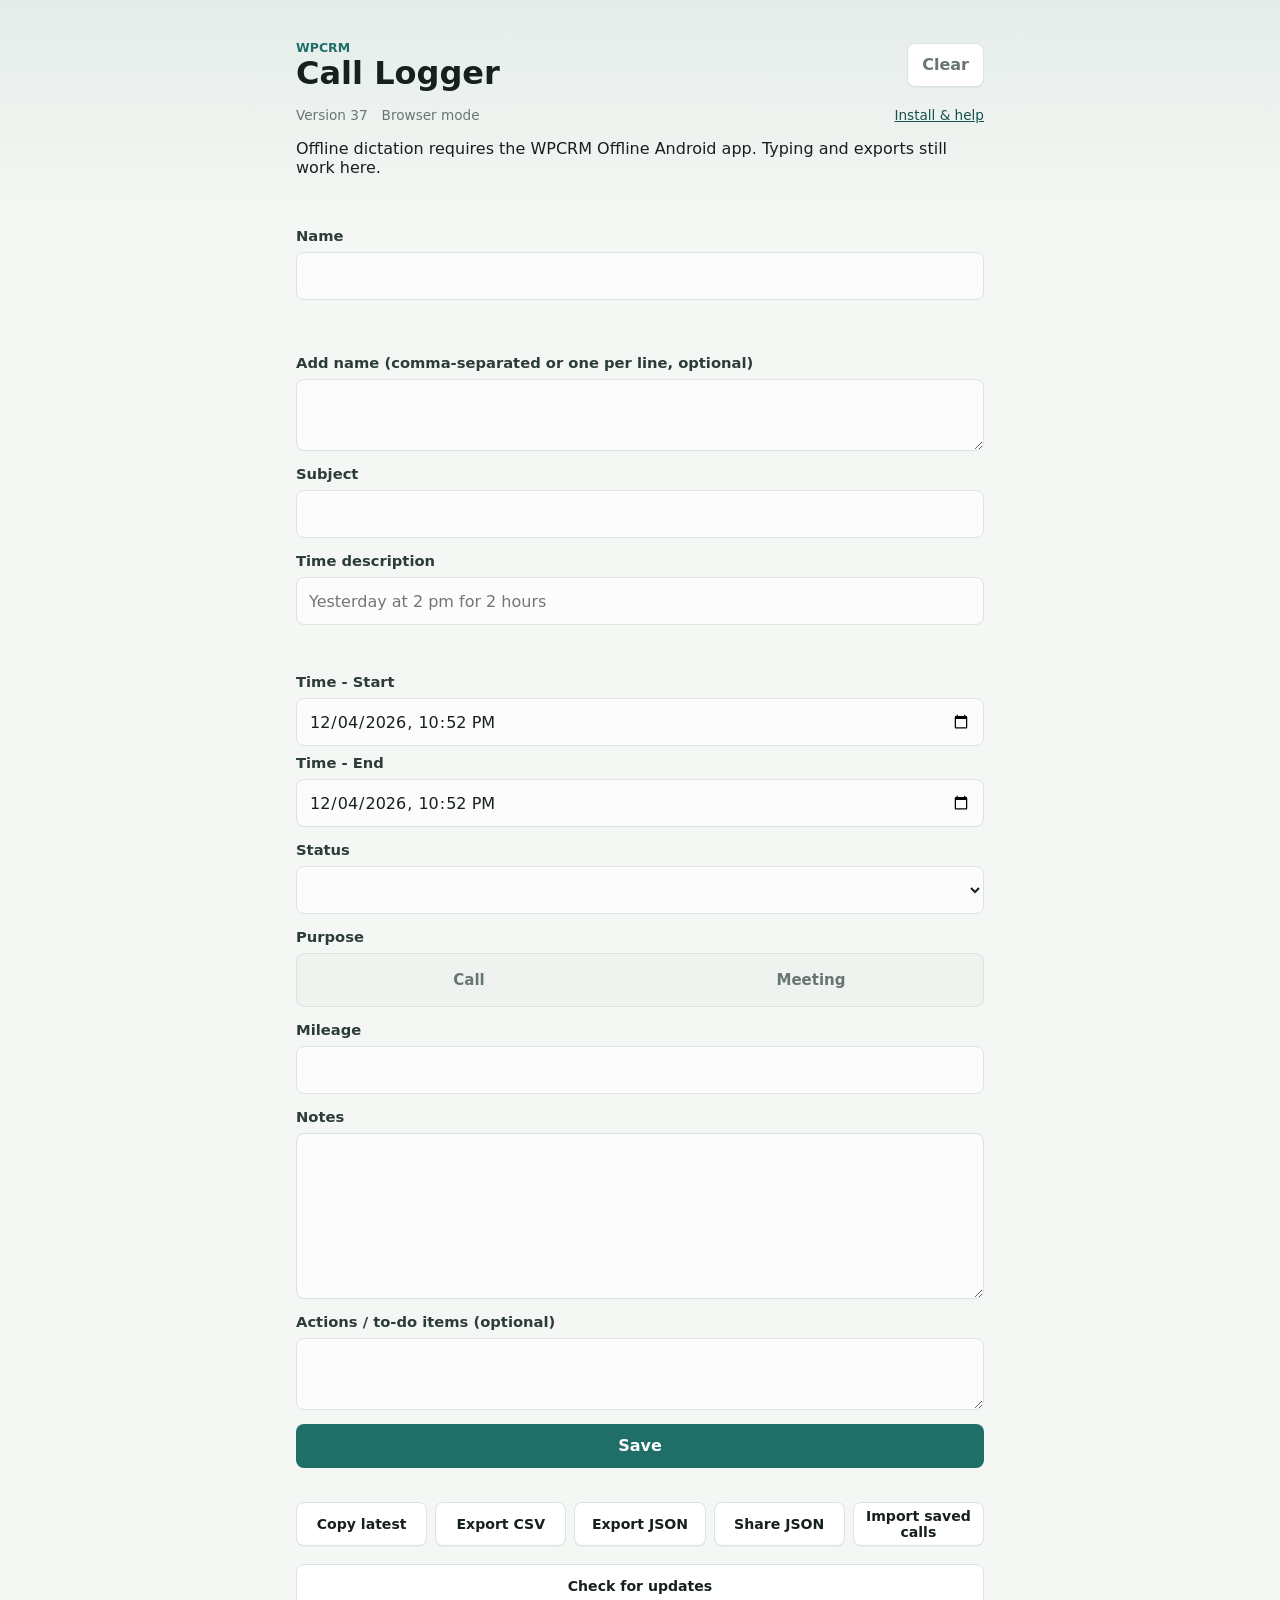
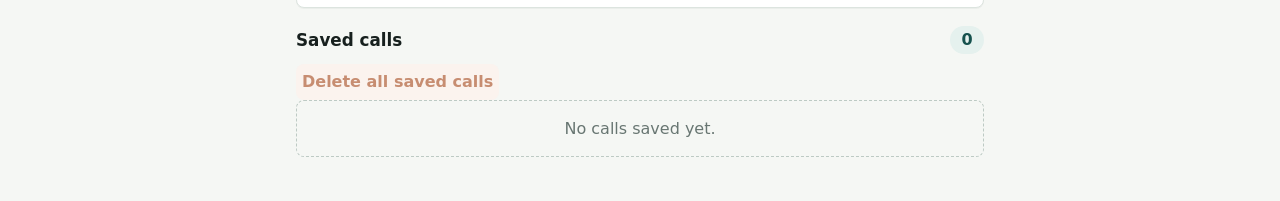
<file: index.html>
<!doctype html>
<html lang="en">
  <head>
    <meta charset="utf-8">
    <meta name="app-version" content="37">
    <meta name="viewport" content="width=device-width, initial-scale=1, viewport-fit=cover">
    <meta name="theme-color" content="#1f6f68">
    <meta name="apple-mobile-web-app-capable" content="yes">
    <meta name="apple-mobile-web-app-title" content="WPCRM Calls">
    <meta name="apple-mobile-web-app-status-bar-style" content="default">
    <title>WPCRM Call Logger</title>
    <link rel="manifest" href="manifest.webmanifest?v=37">
    <link rel="apple-touch-icon" href="icon-192.png">
    <link rel="icon" href="icon.svg" type="image/svg+xml">
    <link rel="stylesheet" href="styles.css?v=37">
  </head>
  <body>
    <main class="app-shell">
      <header class="app-header">
        <div>
          <p class="eyebrow">WPCRM</p>
          <h1>Call Logger</h1>
        </div>
        <button class="icon-button" id="reset-form" type="button" aria-label="Clear form" title="Clear form">
          <span aria-hidden="true">Clear</span>
        </button>
      </header>
      <div class="app-status"><span>Version 37</span><span id="connection-status" role="status"></span><a id="open-setup" href="#setup">Install &amp; help</a></div>
      <section id="setup-view" hidden aria-labelledby="setup-heading">
        <button id="close-setup" type="button" style="border:2px solid #1f6f68;padding:12px;min-height:44px">Back to call</button>
        <h2 id="setup-heading" tabindex="-1">Install &amp; Help</h2>
        <h3>Contact list (optional)</h3>
        <div class="toolbar"><button type="button" id="import-contacts">Import contacts</button><button type="button" id="export-contacts">Export contacts</button><button type="button" id="clear-contacts">Remove contact list</button></div>
        <input type="file" id="contacts-file" accept=".csv,.txt,.json" hidden>
        <p id="contacts-status" role="status">No contact list imported (optional).</p>
        <a href="START-HERE.html" target="_blank" rel="noopener">Open installation instructions</a>
      </section>
      <div id="call-view">
      <div id="storage-warning" role="alert" hidden>Saved calls could not be read. Saving is blocked to protect the original data. <button type="button" id="recover-storage">Download recovery copy</button></div>

      <p id="voice-status" role="status" aria-live="polite">Ready</p>

      <form id="call-form" class="entry-form" autocomplete="off">
        <input id="dictate-on-tap" type="checkbox" hidden disabled aria-hidden="true">
        <section class="field-block">
          <datalist id="contact-options"></datalist>
        </section>
        <section class="field-block">
          <label for="contact-name">Name</label>
          <input id="contact-name" name="contactName" type="text" autocomplete="off" list="contact-options" required>
          <p id="contact-match" role="status"></p>
        </section>

        <section class="field-block" id="additional-contacts-field">
          <label for="additional-contacts">Add name (comma-separated or one per line, optional)</label>
          <textarea id="additional-contacts" name="additionalContacts" rows="2"></textarea>
        </section>

        <section class="field-block">
          <label for="appointment-subject">Subject</label>
          <input id="appointment-subject" name="appointmentSubject" type="text" required>
        </section>

        <section class="field-block">
          <label for="time-phrase">Time description</label>
          <input id="time-phrase" type="text" placeholder="Yesterday at 2 pm for 2 hours">
          <p id="time-phrase-status" role="status"></p>
          <label for="appointment-datetime">Time - Start</label>
          <input id="appointment-datetime" name="appointmentDatetime" type="datetime-local" required>
          <label for="appointment-end-datetime">Time - End</label>
          <input id="appointment-end-datetime" name="appointmentEndDatetime" type="datetime-local" required>
        </section>
        <section class="field-block">
          <label for="appointment-status">Status</label>
          <select id="appointment-status" name="appointmentStatus" required><option value=""></option><option value="Open">Open</option><option value="Completed">Completed</option></select>
        </section>
        <section class="field-block">
          <span class="label">Purpose</span>
          <div class="segmented-control" role="radiogroup" aria-label="Appointment type">
            <label>
              <input type="radio" name="appointmentType" value="Decision-Maker Conference Call" required>
              <span>Call</span>
            </label>
            <label>
              <input type="radio" name="appointmentType" value="Decision-Maker Meeting">
              <span>Meeting</span>
            </label>
          </div>
        </section>

        <section class="field-block mileage-field" id="mileage-field">
          <label for="mileage">Mileage</label>
          <input id="mileage" name="mileage" type="number" min="0" step="0.1" inputmode="decimal" required>
        </section>

        <section class="field-block">
          <label for="appointment-notes">Notes</label>
          <textarea id="appointment-notes" name="appointmentNotes" rows="6" required></textarea>
        </section>
        <section class="field-block">
          <label for="actions">Actions / to-do items (optional)</label>
          <textarea id="actions" name="actions" rows="2"></textarea>
        </section>
        <button class="primary-button" id="save-call" type="submit">Save</button>
      </form>

      <section class="toolbar" aria-label="Saved call tools">
        <button type="button" id="copy-latest">Copy latest</button>
        <button type="button" id="export-csv">Export CSV</button>
        <button type="button" id="export-json">Export JSON</button>
        <button type="button" id="share-json">Share JSON</button>
        <button type="button" id="import-json">Import saved calls</button>
        <input type="file" id="import-file" accept=".json,application/json" hidden>
      </section>
      <p id="share-status" role="status" hidden></p>
      <p id="update-status" role="status" aria-live="polite"></p>
      <footer class="toolbar"><button type="button" id="install-app" hidden>Install app</button><button type="button" id="check-update">Check for updates</button><button type="button" id="reload-app" hidden>Reload update</button></footer>

      <section class="history-section">
        <div class="section-heading">
          <h2>Saved calls</h2>
          <span id="entry-count">0</span>
        </div>
        <button type="button" id="delete-all-calls" class="delete-button" disabled>Delete all saved calls</button>
        <div id="empty-state" class="empty-state">No calls saved yet.</div>
        <ol id="call-list" class="call-list"></ol>
      </section>
      </div>
    </main>

    <div id="toast" class="toast" role="status" aria-live="polite"></div>
    <aside id="field-microphone" class="field-microphone" hidden aria-label="Field microphone">
      <span id="field-microphone-status" role="status" aria-live="polite"></span>
      <button type="button" id="stop-field-microphone">Stop</button>
    </aside>

    <script src="papaparse.min.js" defer></script>
    <script src="time-phrase.js?v=37" defer></script>
    <script src="app.js?v=37" defer></script>
    <script src="entry-tools.js?v=37" defer></script>
    <script src="field-dictation.js?v=37" defer></script>
    <script src="contact-settings.js?v=37" defer></script>
  </body>
</html>
</file>
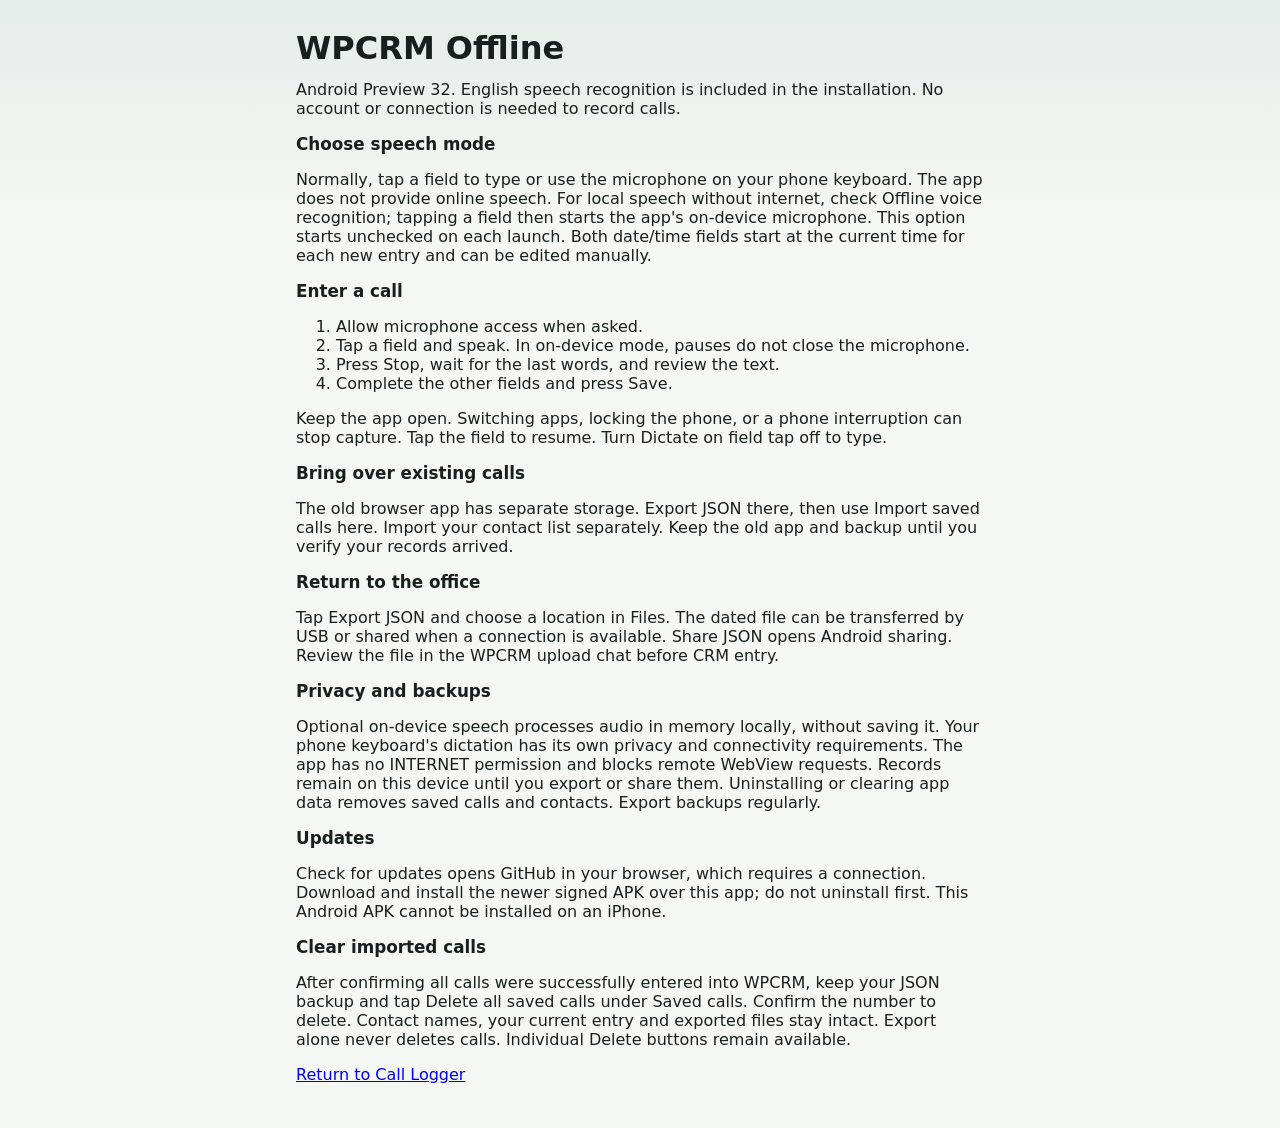
<file: android-guide.html>
<!doctype html>
<html lang="en"><head><meta charset="utf-8"><meta name="viewport" content="width=device-width, initial-scale=1"><title>WPCRM Offline Help</title><link rel="stylesheet" href="styles.css"></head>
<body><main class="app-shell"><h1>WPCRM Offline</h1><p>Android Preview 32. English speech recognition is included in the installation. No account or connection is needed to record calls.</p>
<h2>Choose speech mode</h2><p>Normally, tap a field to type or use the microphone on your phone keyboard. The app does not provide online speech. For local speech without internet, check Offline voice recognition; tapping a field then starts the app's on-device microphone. This option starts unchecked on each launch. Both date/time fields start at the current time for each new entry and can be edited manually.</p>
<h2>Enter a call</h2><ol><li>Allow microphone access when asked.</li><li>Tap a field and speak. In on-device mode, pauses do not close the microphone.</li><li>Press Stop, wait for the last words, and review the text.</li><li>Complete the other fields and press Save.</li></ol>
<p>Keep the app open. Switching apps, locking the phone, or a phone interruption can stop capture. Tap the field to resume. Turn Dictate on field tap off to type.</p>
<h2>Bring over existing calls</h2><p>The old browser app has separate storage. Export JSON there, then use Import saved calls here. Import your contact list separately. Keep the old app and backup until you verify your records arrived.</p>
<h2>Return to the office</h2><p>Tap Export JSON and choose a location in Files. The dated file can be transferred by USB or shared when a connection is available. Share JSON opens Android sharing. Review the file in the WPCRM upload chat before CRM entry.</p>
<h2>Privacy and backups</h2><p>Optional on-device speech processes audio in memory locally, without saving it. Your phone keyboard's dictation has its own privacy and connectivity requirements. The app has no INTERNET permission and blocks remote WebView requests. Records remain on this device until you export or share them. Uninstalling or clearing app data removes saved calls and contacts. Export backups regularly.</p>
<h2>Updates</h2><p>Check for updates opens GitHub in your browser, which requires a connection. Download and install the newer signed APK over this app; do not uninstall first. This Android APK cannot be installed on an iPhone.</p>
<h2>Clear imported calls</h2><p>After confirming all calls were successfully entered into WPCRM, keep your JSON backup and tap Delete all saved calls under Saved calls. Confirm the number to delete. Contact names, your current entry and exported files stay intact. Export alone never deletes calls. Individual Delete buttons remain available.</p>
<p><a href="index.html">Return to Call Logger</a></p></main></body></html>
</file>
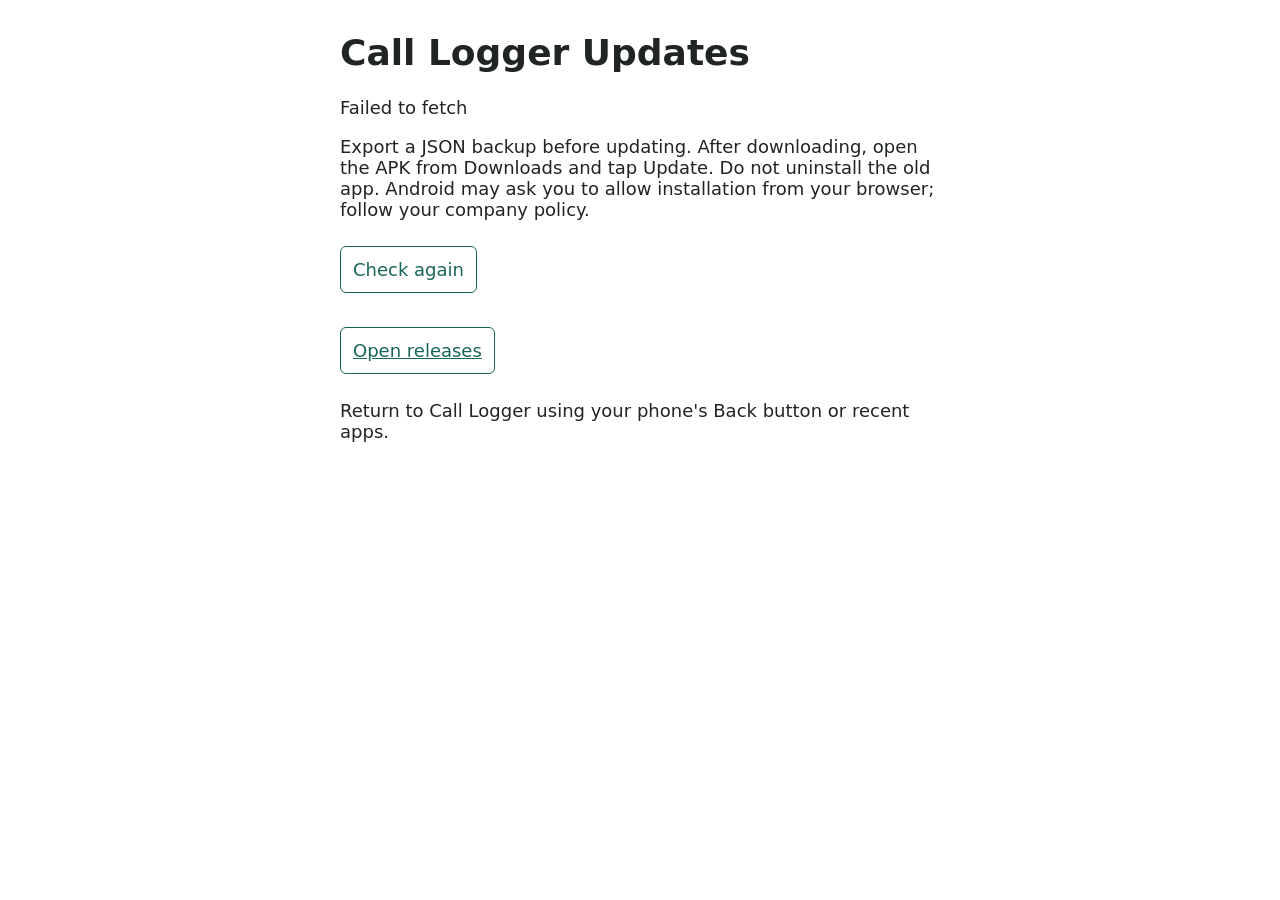
<file: android-updates.html>
<!doctype html>
<html lang="en"><head><meta charset="utf-8"><meta name="viewport" content="width=device-width,initial-scale=1"><title>Call Logger Android Updates</title>
<style>[hidden]{display:none!important}body{font:18px system-ui;margin:32px auto;padding:0 20px;max-width:600px;color:#202524}a,button{display:inline-block;padding:12px;margin:8px 0;border:1px solid #18655a;border-radius:6px;background:white;color:#18655a;font:inherit}button:disabled{opacity:.5}</style></head>
<body><h1>Call Logger Updates</h1><p id="status" role="status">Checking GitHub...</p><a id="download" hidden>Download update</a><p>Export a JSON backup before updating. After downloading, open the APK from Downloads and tap Update. Do not uninstall the old app. Android may ask you to allow installation from your browser; follow your company policy.</p><button id="retry">Check again</button><p><a href="https://github.com/thebaumeister-rgb/wpcrm-call-logger/releases">Open releases</a></p><p>Return to Call Logger using your phone's Back button or recent apps.</p>
<script src="android-updates.js"></script></body></html>
</file>
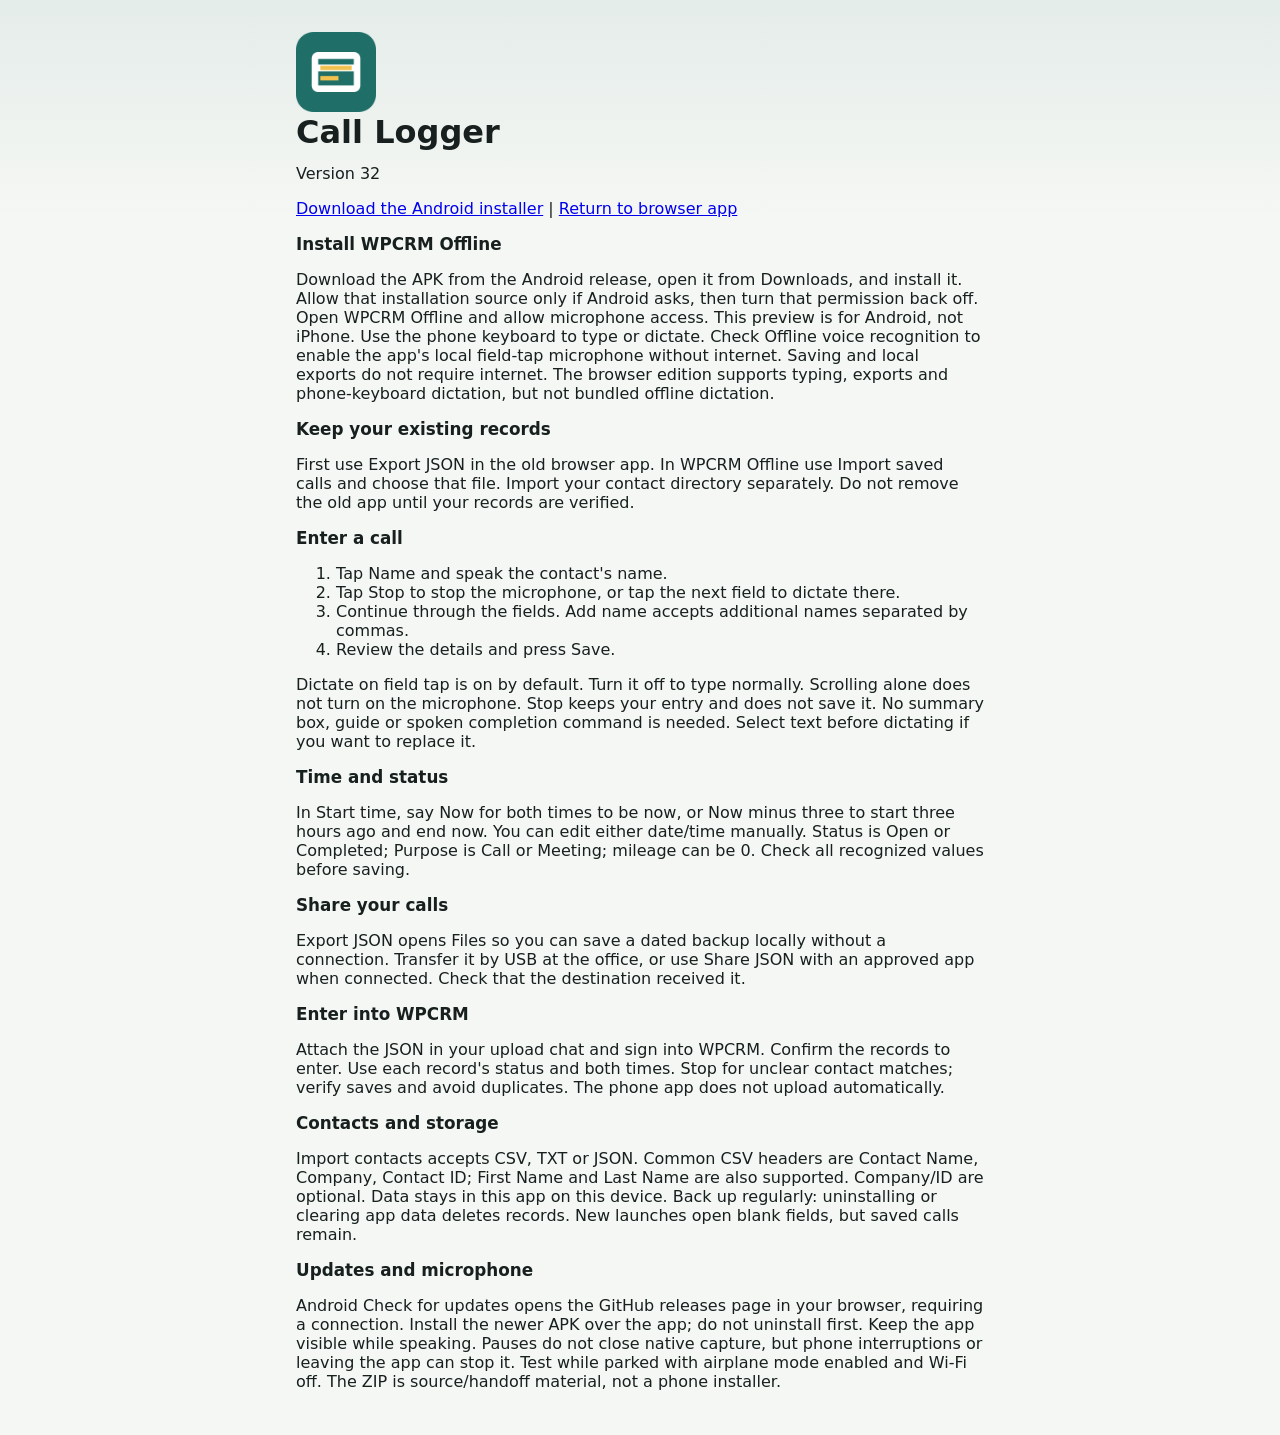
<file: START-HERE.html>
<!doctype html>
<html lang="en"><head><meta charset="utf-8"><meta name="viewport" content="width=device-width, initial-scale=1"><title>Call Logger | Coworker guide</title><link rel="stylesheet" href="styles.css?v=32"></head>
<body><main class="app-shell">
<img src="icon-192.png" width="80" height="80" alt="Call Logger icon"><h1>Call Logger</h1><p>Version 32</p>
<p><a href="https://github.com/thebaumeister-rgb/wpcrm-call-logger/releases">Download the Android installer</a> | <a href="index.html">Return to browser app</a></p>
<h2>Install WPCRM Offline</h2><p>Download the APK from the Android release, open it from Downloads, and install it. Allow that installation source only if Android asks, then turn that permission back off. Open WPCRM Offline and allow microphone access. This preview is for Android, not iPhone. Use the phone keyboard to type or dictate. Check Offline voice recognition to enable the app's local field-tap microphone without internet. Saving and local exports do not require internet. The browser edition supports typing, exports and phone-keyboard dictation, but not bundled offline dictation.</p>
<h2>Keep your existing records</h2><p>First use Export JSON in the old browser app. In WPCRM Offline use Import saved calls and choose that file. Import your contact directory separately. Do not remove the old app until your records are verified.</p>
<h2>Enter a call</h2><ol><li>Tap Name and speak the contact's name.</li><li>Tap Stop to stop the microphone, or tap the next field to dictate there.</li><li>Continue through the fields. Add name accepts additional names separated by commas.</li><li>Review the details and press Save.</li></ol>
<p>Dictate on field tap is on by default. Turn it off to type normally. Scrolling alone does not turn on the microphone. Stop keeps your entry and does not save it. No summary box, guide or spoken completion command is needed. Select text before dictating if you want to replace it.</p>
<h2>Time and status</h2><p>In Start time, say Now for both times to be now, or Now minus three to start three hours ago and end now. You can edit either date/time manually. Status is Open or Completed; Purpose is Call or Meeting; mileage can be 0. Check all recognized values before saving.</p>
<h2>Share your calls</h2><p>Export JSON opens Files so you can save a dated backup locally without a connection. Transfer it by USB at the office, or use Share JSON with an approved app when connected. Check that the destination received it.</p>
<h2>Enter into WPCRM</h2><p>Attach the JSON in your upload chat and sign into WPCRM. Confirm the records to enter. Use each record's status and both times. Stop for unclear contact matches; verify saves and avoid duplicates. The phone app does not upload automatically.</p>
<h2>Contacts and storage</h2><p>Import contacts accepts CSV, TXT or JSON. Common CSV headers are Contact Name, Company, Contact ID; First Name and Last Name are also supported. Company/ID are optional. Data stays in this app on this device. Back up regularly: uninstalling or clearing app data deletes records. New launches open blank fields, but saved calls remain.</p>
<h2>Updates and microphone</h2><p>Android Check for updates opens the GitHub releases page in your browser, requiring a connection. Install the newer APK over the app; do not uninstall first. Keep the app visible while speaking. Pauses do not close native capture, but phone interruptions or leaving the app can stop it. Test while parked with airplane mode enabled and Wi-Fi off. The ZIP is source/handoff material, not a phone installer.</p>
</main></body></html>
</file>
<file: styles.css>
:root {
  color-scheme: light;
  font-family: Inter, ui-sans-serif, system-ui, -apple-system, BlinkMacSystemFont, "Segoe UI", sans-serif;
  --background: #f5f7f4;
  --surface: #ffffff;
  --ink: #17201e;
  --muted: #687672;
  --line: #dce4df;
  --accent: #1f6f68;
  --accent-dark: #15514d;
  --accent-soft: #e5f1ee;
  --warn: #a9471b;
  --shadow: 0 16px 40px rgba(31, 61, 54, 0.12);
}

* {
  box-sizing: border-box;
}

[hidden] {
  display: none !important;
}

.is-hidden {
  display: none !important;
}

html {
  min-height: 100%;
}

body {
  min-height: 100%;
  margin: 0;
  background:
    linear-gradient(180deg, rgba(31, 111, 104, 0.08), rgba(31, 111, 104, 0) 220px),
    var(--background);
  color: var(--ink);
}

button,
input,
select,
textarea {
  font: inherit;
}

button {
  min-height: 44px;
  border: 0;
  cursor: pointer;
}

.field-dictation-setting { display: flex; gap: 10px; align-items: center; min-height: 44px; }
.field-dictation-setting input { width: 22px; height: 22px; }
.field-microphone { position: fixed; bottom: var(--mic-bottom, 12px); left: 12px; right: 12px; margin: 0 auto; max-width: 520px; z-index: 20; background: #fff; color: #172b29; border: 2px solid #1f6f68; border-radius: 8px; padding: 12px; display: flex; align-items: center; gap: 12px; box-shadow: 0 3px 16px #0003; }
.field-microphone span { flex: 1; min-width: 0; overflow-wrap: anywhere; }
.field-microphone button { background: #a22d27; color: white; min-width: 72px; border-radius: 4px; }
body.field-mic-active { padding-bottom: 120px; }

.app-shell {
  width: min(100%, 720px);
  min-height: 100vh;
  margin: 0 auto;
  padding: max(18px, env(safe-area-inset-top)) 16px max(28px, env(safe-area-inset-bottom));
}

.app-header {
  display: flex;
  align-items: center;
  justify-content: space-between;
  gap: 16px;
  padding: 8px 0 18px;
}

.eyebrow {
  margin: 0 0 2px;
  color: var(--accent);
  font-size: 0.78rem;
  font-weight: 800;
  letter-spacing: 0;
  text-transform: uppercase;
}

h1,
h2 {
  margin: 0;
  letter-spacing: 0;
}

h1 {
  font-size: 2rem;
  line-height: 1;
}

h2 {
  font-size: 1.05rem;
}

.icon-button,
.toolbar button {
  border: 1px solid var(--line);
  border-radius: 8px;
  background: var(--surface);
  color: var(--ink);
  box-shadow: 0 1px 0 rgba(18, 35, 32, 0.04);
}

.icon-button {
  min-width: 72px;
  padding: 0 14px;
  color: var(--muted);
  font-weight: 700;
}

.voice-panel {
  display: grid;
  grid-template-columns: 1fr auto;
  gap: 12px;
  align-items: center;
  margin-bottom: 14px;
  border-bottom: 1px solid var(--line);
  padding: 14px 0;
}

.voice-panel p {
  margin: 4px 0 0;
  color: var(--muted);
  line-height: 1.35;
}

.voice-button {
  min-width: 112px;
  border-radius: 8px;
  background: #f2c14e;
  color: #1f241c;
  font-weight: 850;
}

.voice-button:disabled {
  opacity: 0.72;
}

.entry-form {
  display: grid;
  gap: 14px;
  padding: 16px 0;
}

.field-block {
  display: grid;
  gap: 8px;
}

label,
.label {
  color: #2c3c38;
  font-size: 0.92rem;
  font-weight: 750;
}

input[type="text"],
input[type="datetime-local"],
input[type="number"],
select,
textarea {
  width: 100%;
  min-height: 48px;
  border: 1px solid var(--line);
  border-radius: 8px;
  background: #fbfcfb;
  color: var(--ink);
  outline: none;
  padding: 12px;
}

textarea {
  resize: vertical;
  line-height: 1.45;
}

input:focus,
textarea:focus {
  border-color: var(--accent);
  box-shadow: 0 0 0 3px rgba(31, 111, 104, 0.16);
}

.segmented-control {
  display: grid;
  grid-template-columns: 1fr 1fr;
  gap: 6px;
  padding: 4px;
  border: 1px solid var(--line);
  border-radius: 8px;
  background: #eef3f0;
}

.segmented-control label {
  min-width: 0;
}

.segmented-control input {
  position: absolute;
  opacity: 0;
  pointer-events: none;
}

.segmented-control span {
  display: grid;
  min-height: 44px;
  place-items: center;
  border-radius: 6px;
  color: var(--muted);
  font-size: 0.94rem;
  font-weight: 800;
  text-align: center;
}

.segmented-control input:checked + span {
  background: var(--accent);
  color: #ffffff;
  box-shadow: 0 4px 12px rgba(31, 111, 104, 0.24);
}

.primary-button {
  width: 100%;
  border-radius: 8px;
  background: var(--accent);
  color: #ffffff;
  font-weight: 850;
}

.primary-button:active,
.toolbar button:active,
.icon-button:active {
  transform: translateY(1px);
}

.toolbar {
  display: grid;
  grid-template-columns: repeat(auto-fit, minmax(110px, 1fr));
  gap: 8px;
  margin: 14px 0 18px;
}

.toolbar button {
  min-width: 0;
  padding: 0 8px;
  font-size: 0.88rem;
  font-weight: 750;
}

.history-section {
  padding-bottom: 16px;
}

.section-heading {
  display: flex;
  align-items: center;
  justify-content: space-between;
  gap: 12px;
  margin-bottom: 10px;
}

#entry-count {
  display: inline-grid;
  min-width: 34px;
  min-height: 28px;
  place-items: center;
  border-radius: 999px;
  background: var(--accent-soft);
  color: var(--accent-dark);
  font-weight: 850;
}

.empty-state {
  border: 1px dashed #bdcac4;
  border-radius: 8px;
  padding: 18px;
  color: var(--muted);
  text-align: center;
}

.call-list {
  display: grid;
  gap: 10px;
  margin: 0;
  padding: 0;
  list-style: none;
}

.call-card {
  display: grid;
  gap: 8px;
  border: 1px solid var(--line);
  border-radius: 8px;
  background: var(--surface);
  padding: 14px;
}

.call-card header {
  display: flex;
  align-items: flex-start;
  justify-content: space-between;
  gap: 12px;
}

.call-card h3 {
  margin: 0;
  font-size: 1rem;
  letter-spacing: 0;
}

.call-card p {
  margin: 0;
  color: var(--muted);
  line-height: 1.42;
}

.call-meta {
  display: flex;
  flex-wrap: wrap;
  gap: 6px;
}

.pill {
  border-radius: 999px;
  background: var(--accent-soft);
  color: var(--accent-dark);
  padding: 5px 9px;
  font-size: 0.78rem;
  font-weight: 800;
}

.delete-button {
  min-width: 44px;
  min-height: 36px;
  border-radius: 8px;
  background: #fff1eb;
  color: var(--warn);
  font-weight: 850;
}

.toast {
  position: fixed;
  right: 16px;
  bottom: max(16px, env(safe-area-inset-bottom));
  left: 16px;
  display: none;
  max-width: 680px;
  margin: 0 auto;
  border-radius: 8px;
  background: #17201e;
  color: #ffffff;
  padding: 12px 14px;
  font-weight: 750;
  text-align: center;
  box-shadow: 0 10px 24px rgba(0, 0, 0, 0.2);
}

.toast.visible {
  display: block;
}

@media (min-width: 720px) {
  .app-shell {
    padding-top: 32px;
  }

  .entry-form {
    padding: 20px 0;
  }
}

.app-status { display: flex; flex-wrap: wrap; gap: 14px; color: var(--muted); font-size: 0.85rem; }
.app-status a { margin-left: auto; color: var(--accent-dark); }
.record-actions { display: flex; flex-wrap: wrap; gap: 6px; }
.edit-button { background: #e5edf8; color: #224d80; border-radius: 6px; padding: 0 12px; }
button:disabled { opacity: 0.6; cursor: default; }
button:focus-visible, a:focus-visible, .segmented-control input:focus-visible + span { outline: 3px solid #245ea8; outline-offset: 3px; }
.field-block, .call-card header > div { min-width: 0; }
.call-card, .app-status, #storage-warning { overflow-wrap: anywhere; }
#storage-warning { padding: 14px; margin: 12px 0; background: #fff0de; color: #793000; }
.guide { line-height: 1.6; }
.guide img { width: 96px; height: 96px; }
.guide h2 { margin-top: 24px; }
.guide a { color: var(--accent-dark); }

@media (max-width: 420px) {
  .voice-panel {
    grid-template-columns: 1fr;
  }

  .voice-button {
    width: 100%;
  }

  .toolbar {
    grid-template-columns: repeat(2, 1fr);
  }
}
</file>
